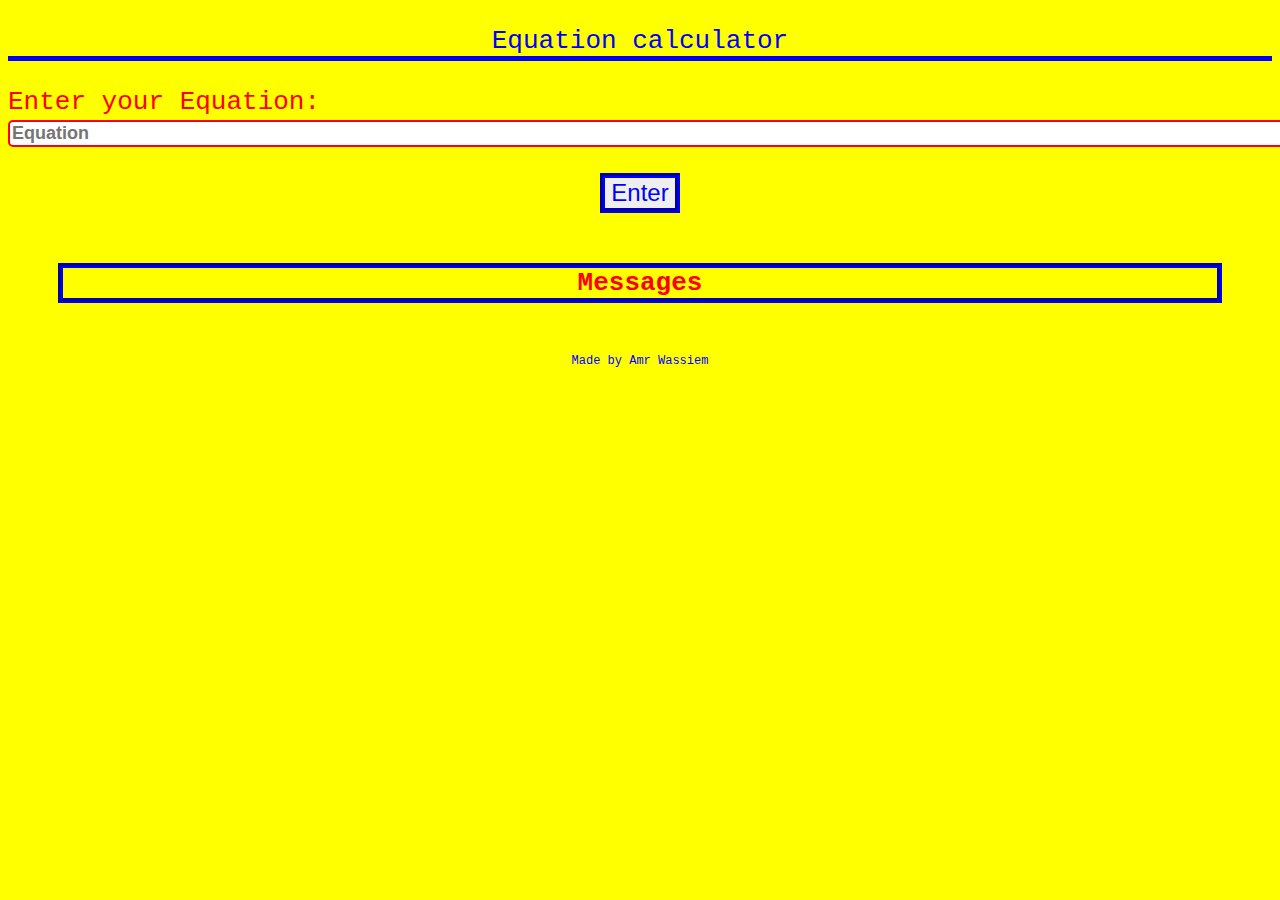
<file: equation.html>
<!DOCTYPE html>
<html lang="en">
<head>
    <meta charset="UTF-8">
    <title>Equation</title>
    <link rel="stylesheet" href="style.css">
    <link rel="icon" href="favicon.ico" type="image/x">
</head>

<body>
<p class=mainText>Equation calculator</p>
<p class="text">
    Enter your Equation:
    <input type="text" id="input" size="130" placeholder="Equation" onchange="onSumbit()"><br>
</p>
<button onclick="onSumbit()">Enter</button>
<h1 class="messages" id="result">Messages</h1>
<name>Made by Amr Wassiem</name>
</body>
<script src="file.js"></script>
</html>
</file>
<file: style.css>
html{
    background: yellow;
    text-align: center;
    font-family: monospace;
}

.mainText{
    color: blue;
    text-align: center;
    font-size: xx-large;
    border-bottom: blue solid 5px;
}

.text{
    color: red;
    text-align: left;
    font-size: xx-large;
}

input{
    border: red solid 2px;
    size: landscape;
    border-radius: 5px;
    font-size: large;
    color: blue;
    font-weight: bold;
}

.messages{
    color: red;
    text-align: center;
    font-size: xx-large;
    margin: 50px;
    border: blue groove 5px;
}

button{
    font-size: x-large;
    color: blue;
    border: blue groove 5px;
    text-align: center;
}

name{
    color: blue;
    font-size: small;
    margin: initial;
}
</file>
